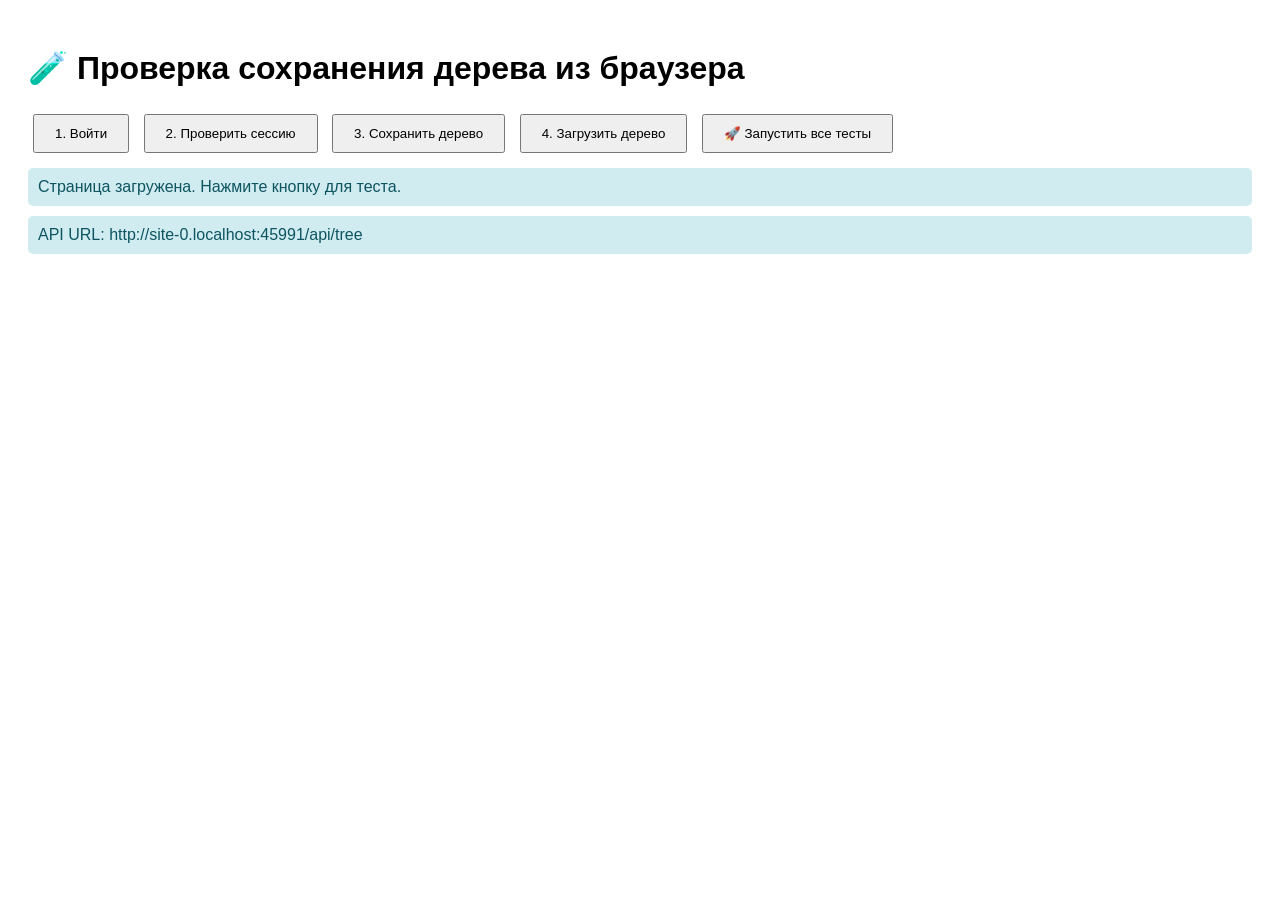
<file: web/test-browser.html>
<!DOCTYPE html>
<html lang="ru">
<head>
    <meta charset="UTF-8">
    <meta name="viewport" content="width=device-width, initial-scale=1.0">
    <title>Проверка сохранения из браузера</title>
    <style>
        body { font-family: Arial, sans-serif; padding: 20px; }
        .result { margin: 10px 0; padding: 10px; border-radius: 5px; }
        .success { background: #d4edda; color: #155724; }
        .error { background: #f8d7da; color: #721c24; }
        .info { background: #d1ecf1; color: #0c5460; }
        button { padding: 10px 20px; margin: 5px; cursor: pointer; }
        pre { background: #f5f5f5; padding: 10px; overflow: auto; }
    </style>
</head>
<body>
    <h1>🧪 Проверка сохранения дерева из браузера</h1>
    
    <div>
        <button onclick="testLogin()">1. Войти</button>
        <button onclick="testSession()">2. Проверить сессию</button>
        <button onclick="testSave()">3. Сохранить дерево</button>
        <button onclick="testLoad()">4. Загрузить дерево</button>
        <button onclick="testAll()">🚀 Запустить все тесты</button>
    </div>
    
    <div id="results"></div>

    <script>
        const BASE_URL = window.location.origin;
        
        function log(message, type = 'info') {
            const div = document.createElement('div');
            div.className = `result ${type}`;
            div.textContent = message;
            document.getElementById('results').appendChild(div);
            console.log(message);
        }

        async function testLogin() {
            log('Вход...');
            try {
                const resp = await fetch(`${BASE_URL}/api/auth/login-local`, {
                    method: 'POST',
                    headers: {'Content-Type': 'application/json'},
                    credentials: 'same-origin',
                    body: JSON.stringify({login: 'Тестовый Пользователь', password: 'test123456'})
                });
                const data = await resp.json();
                log(`Вход: ${resp.status} - ${JSON.stringify(data)}`, resp.ok ? 'success' : 'error');
                return resp.ok;
            } catch (e) {
                log(`Вход ошибка: ${e.message}`, 'error');
                return false;
            }
        }

        async function testSession() {
            log('Проверка сессии...');
            try {
                const resp = await fetch(`${BASE_URL}/api/check-session`, {
                    credentials: 'same-origin'
                });
                const data = await resp.json();
                log(`Сессия: ${resp.status} - username: ${data.username || 'null'}`, data.username ? 'success' : 'info');
                return !!data.username;
            } catch (e) {
                log(`Сессия ошибка: ${e.message}`, 'error');
                return false;
            }
        }

        async function testSave() {
            log('Сохранение дерева...');
            try {
                const tree = {
                    persons: {p1: {id: 'p1', name: 'Тест', surname: 'Тестов'}},
                    marriages: [],
                    current_center: 'p1'
                };
                const resp = await fetch(`${BASE_URL}/api/tree`, {
                    method: 'POST',
                    headers: {'Content-Type': 'application/json'},
                    credentials: 'same-origin',
                    body: JSON.stringify(tree)
                });
                const data = await resp.json();
                log(`Сохранение: ${resp.status} - ${JSON.stringify(data)}`, resp.ok ? 'success' : 'error');
                return resp.ok;
            } catch (e) {
                log(`Сохранение ошибка: ${e.message}`, 'error');
                return false;
            }
        }

        async function testLoad() {
            log('Загрузка дерева...');
            try {
                const resp = await fetch(`${BASE_URL}/api/tree`, {
                    credentials: 'same-origin'
                });
                const data = await resp.json();
                const count = data.persons ? Object.keys(data.persons).length : 0;
                log(`Загрузка: ${resp.status} - персон: ${count}`, resp.ok ? 'success' : 'error');
                return resp.ok;
            } catch (e) {
                log(`Загрузка ошибка: ${e.message}`, 'error');
                return false;
            }
        }

        async function testAll() {
            document.getElementById('results').innerHTML = '';
            log('=== ЗАПУСК ВСЕХ ТЕСТОВ ===', 'info');
            
            const loginOk = await testLogin();
            if (!loginOk) return;
            
            const sessionOk = await testSession();
            if (!sessionOk) return;
            
            const saveOk = await testSave();
            if (!saveOk) return;
            
            const loadOk = await testLoad();
            
            log('=== ИТОГИ ===', 'info');
            log(`Все тесты ${loadOk ? 'пройдены ✅' : 'частично пройдены ⚠️'}`, loadOk ? 'success' : 'info');
        }

        // Автозапуск при загрузке страницы
        window.onload = () => {
            log('Страница загружена. Нажмите кнопку для теста.', 'info');
            log(`API URL: ${BASE_URL}/api/tree`, 'info');
        };
    </script>
</body>
</html>
</file>
